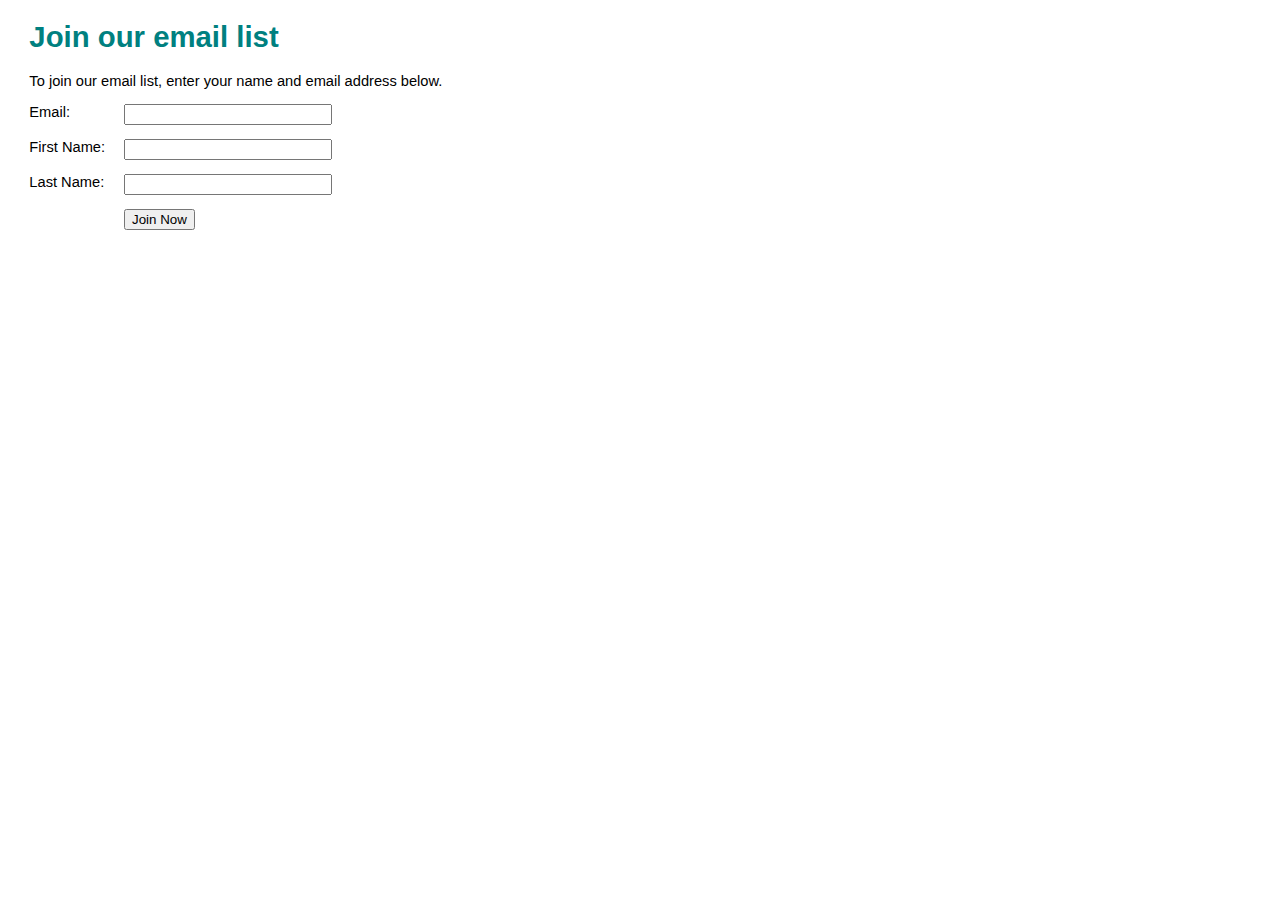
<file: target/demo-1.0-SNAPSHOT/index.html>
<!DOCTYPE html>
<html lang="">
<head>
    <meta charset="utf-8">
    <title>Murach's Java Servlets and JSP</title>
    <link rel="stylesheet" href="styles/main.css" type="text/css"/>
</head>
<body>
<h1>Join our email list</h1>
<p>To join our email list, enter your name and
    email address below.</p>
<form action="emailList" method="post">
    <input type="hidden" name="action" value="add">

    <label>Email:</label>
    <label>
        <input type="email" name="email" required>
    </label><br>

    <label>First Name:</label>
    <label>
        <input type="text" name="firstName" required>
    </label><br>

    <label>Last Name:</label>
    <label>
        <input type="text" name="lastName" required>
    </label><br>

    <label>&nbsp;</label>
    <input type="submit" value="Join Now" id="submit">
</form>
</body>
</html>
</file>
<file: target/demo-1.0-SNAPSHOT/styles/main.css>
body {
    font-family: Arial, Helvetica, sans-serif;
    font-size: 11pt;
    margin-left: 2em;
    margin-right: 2em;
}
h1 {
    color: teal;
}
label {
    float: left;
    width: 6em;
    margin-bottom: 0.5em;
}
span {
    display: inline-block;
    margin-bottom: 10px;
}
input[type="text"], input[type="email"]{
    width: 15em;
    margin-left: 0.5em;
    margin-bottom: 0.5em;
}
br {
    clear: both;
}
#submit {
    margin-left: 0.5em;
}
</file>
